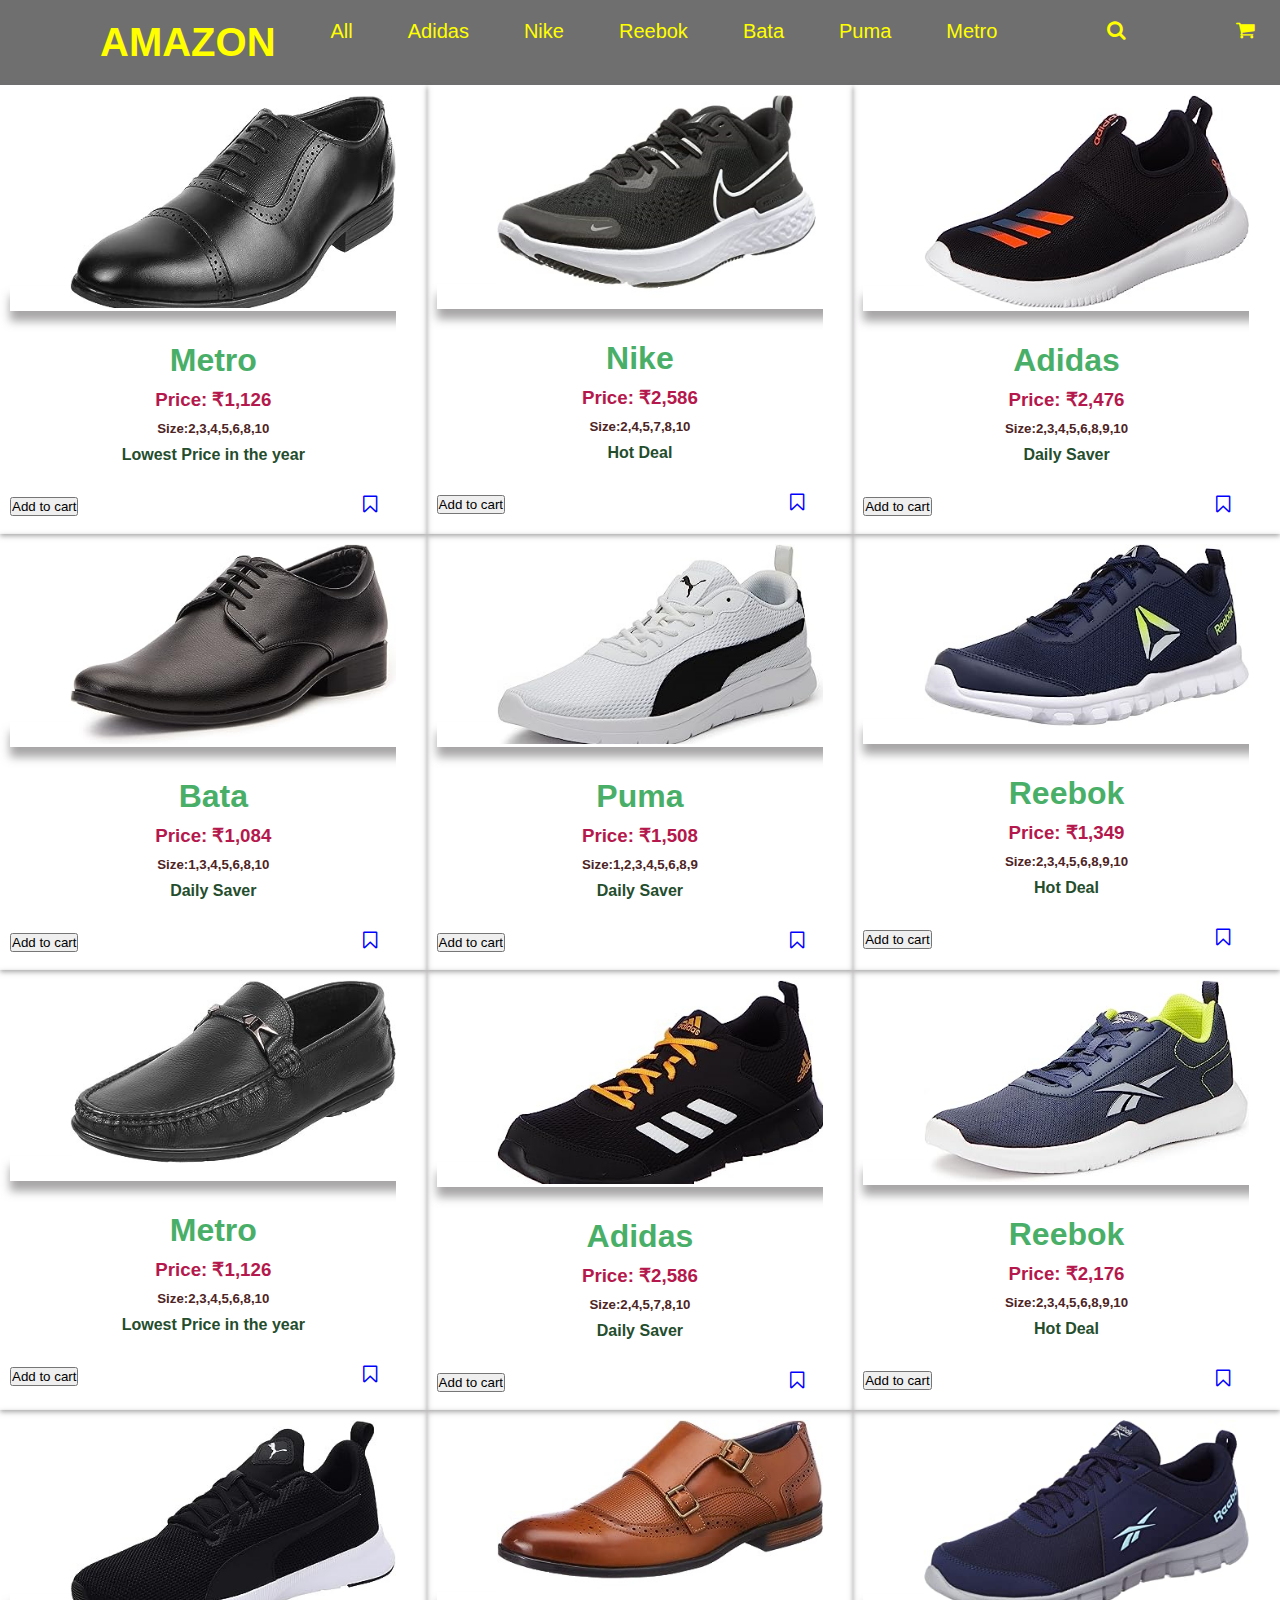
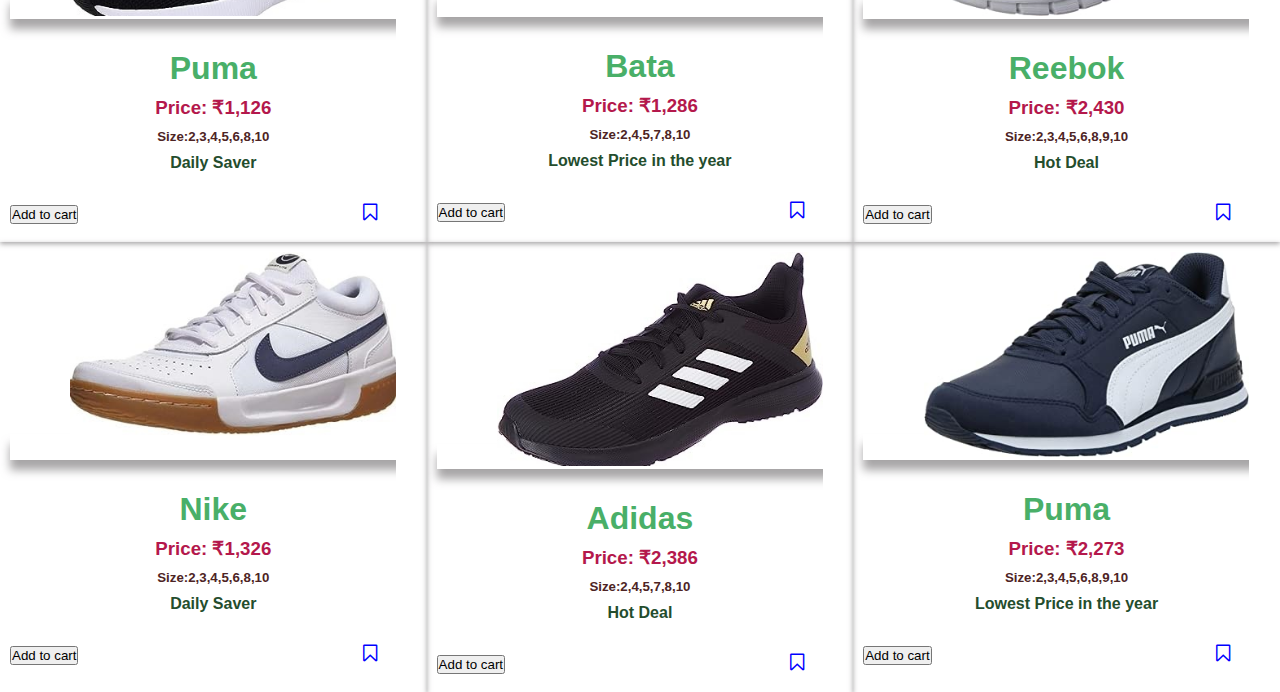
<file: Card section/index.html>
<!DocType html>
<html lang="en">
	<head>
		<meta charset="UTF-8">
		<meta name="viewport" content="width=device-width initial-scale=1.0">
			<title>Shoe Collection</title>
			<link rel="stylesheet" href="style.css">
			<link rel="stylesheet" href="media.css">
            <link rel="stylesheet" href="https://cdnjs.cloudflare.com/ajax/libs/font-awesome/4.7.0/css/font-awesome.min.css">
			
	</head>
	
		<body>
			
			<section id="head-secction"></section>
			<section id="card-section"></section>
			
            <script src="main.js"></script>
		</body>
</html>
</file>
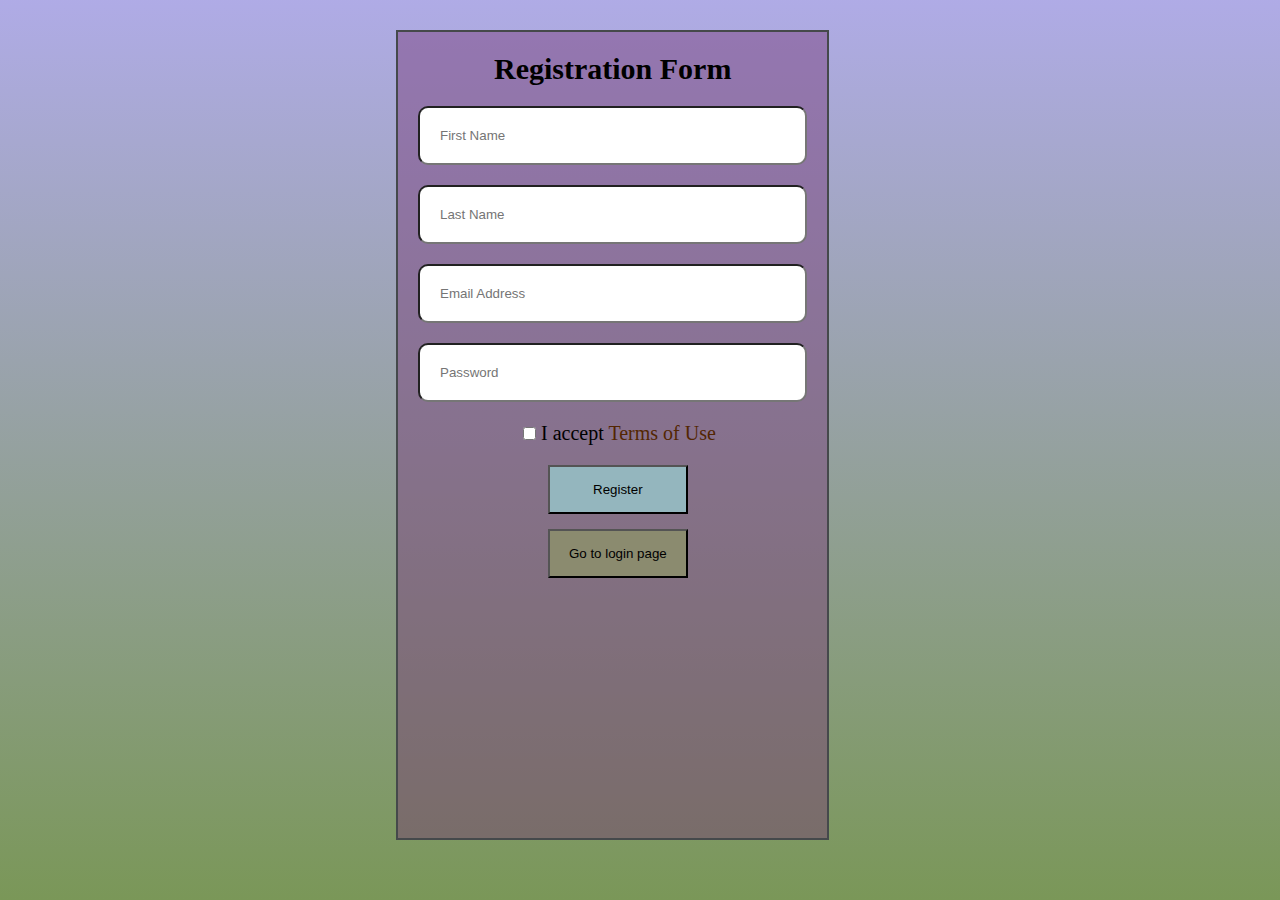
<file: RegistrationForm/index.html>
<!DocType html>
<html lang="en">
	<head>
        <meta charset="UTF-8">
        <meta http-equiv="X-UA-Compatible" content="IE=edge">
        <meta name="viewport" content="width=device-width, initial-scale=1.0">
            <title>RegistrationForm</title>
			<link rel="stylesheet" href="style.css">
			<link rel="stylesheet" href="media.css">
            <link rel="stylesheet" href="https://cdnjs.cloudflare.com/ajax/libs/font-awesome/4.7.0/css/font-awesome.min.css">

	</head>
			
	   

            <body>
                <section class="Registeration-form">
                    <div class="container">
                        <div class="row">

                            <form onsubmit=" return  validation()">
                                <div class="form">
                                    <h1>Registration Form</h1>

                                    <div class="type">
                                        <input id="firstname" type="text"placeholder="First Name"><br>
                                        <span id="content1"style="color:red;display: none;">Please Enter Your Name</span>
                                    </div>

                                    <div class="type">
                                        <input id="lastname" type="text"placeholder="Last Name"><br>
                                        <span id="content2"style="color:red;display: none;">Please Enter Your lastname</span>
                                    </div>

                                    <div class="type">
                                        <input id="email" type="text" placeholder="Email Address"><br>
                                        <span id="content3"style="color:red;display: none;">Please Enter Your Email</span>
                                    </div>
                                    
                                    <div class="type">
                                        <input id="password" type="password"placeholder="Password"><br>
                                        <span id="content4"style="color:red;display: none;">Please Enter the password</span>
                                        <span id ="content"style="color:red;display: none;"> Enter the 8 digit password</span>
                                    </div>
                
                                    <div class="terms"> 
                                        <input type="checkbox" id="checked" required> I accept <a href="">Terms of Use</a> 
                                    </div>

                                    <div class="btn">
                                        <button  type="submit" id="butn">Register</button>
                                    </div>
                                    
                                    <div class="butn">
                                        <button type="sumbit" id="goto">Go to login page</button>
                                    </div>
                                </div>
                                
                                
                            </form>
                        </div>
                    </div>
                </section>
                
            <script src="main.js"></script>
		</body>
        
</html>
</file>
<file: Card section/style.css>
*{
    margin: 0;
    padding: 0;
    box-sizing: border-box;
    font-family: Verdana, Geneva, Tahoma, sans-serif;
}

.container{
    width:80%;
    margin:auto;
}
.head-container{
    background-color: rgb(111, 111, 112);
    color:yellow;
    font-size: 20px;
}
.head-container div{
    display: flex;
    padding-left: 25px;
    padding-right: 30px;
    padding-top: 5px;
    padding-bottom: 5px;
}
.content-2{
    font-size: 30px;
}

h2{
    text-align: center;
    font-size: 30px;
    padding-bottom:10px;
}
.card-card{
    box-shadow:  0 10px 10px rgba(109, 105, 107, 0.6) ;
   /* border:1px solid rgb(156, 161, 160);*/
    padding-left:5%;
    padding-top: 2%;
}

.card-row{
    display:flex;
    flex-wrap:wrap;
}

.card-col{
    width:33.33%;
    padding:10px;
    padding: 20px;
    box-shadow:  0 2px 5px rgba(109, 105, 107, 0.6) ;
    /*border: 1px solid rgb(126, 124, 124);
}*/
}

img{
    width:90%;
    padding-left:40px;    
}
/*.card-section h1:hover {display:block;}*/

.card-col h1{
    text-align: center;
    padding-top:30px;
    color: rgb(73, 175, 104);
}
.card-col h3{
    text-align: center;
    padding-top:10px ;
    color: rgb(180, 24, 76);
}
.card-col h4{
    text-align: center;
    padding-top:10px ;
    color: rgb(36, 77, 45);
}
.card-col h5{
    text-align: center;
    padding-top:10px ;
    color: rgb(77, 36, 36);
}

.card-col c{
    font-size: 20px;
    padding-bottom: 10px;
    padding-left: 70%;
    padding-top: 30px;
    color: blue;
}
.card-col i{
    font-size: 22px;
    padding-bottom: 10px;
    padding-top: 30px;
    
}
</file>
<file: Card section/media.css>
@media(max-width:320px){
    .card-row{
        flex-wrap: no wrap;
    }
    .card-col{
        width:100%;
        height: 50vh;
        padding:10px;
    }
    
}

@media(max-width:960px){
    .card-row{
        flex-wrap:no wrap;
    }
    .head-container{
        width: 100%;
    }
    .card-col{
        width:100%;
        padding:10px;
    }
}

@media(min-width:1000px){
    .card-row{
        display:flex;
        flex-wrap:wrap;
    }
    .card-col{
        width:33.33%;
        padding:10px;
    }
}
</file>
<file: RegistrationForm/style.css>
*{
    margin:0;
    padding:0;
    box-sizing:border-box;
    }

    .Registeration-form{ 
        background-image: linear-gradient(#4339c46c,#7a9758);
        height: 100vh;
    }
   
    .container{
        width:85%;
        margin: auto;
        padding-top: 30px;
        padding-left: 300px;
        padding-bottom:0px;
    }
    .form{
        width:55%;
        height:90vh;
        border:2px solid rgb(69, 73, 75);
        background-color:rgba(116, 52, 116, 0.438);
        
    }
    .type input{
        width:100%;
        padding: 20px ;
        border-radius: 10px;

    }
    .type{
        padding-bottom: 20px;
        padding-left: 20px;
        padding-right: 20px;
    }
    h1{
       font-size:30px;
        text-align:center;
        padding: 20px;
    }
    

    .terms input{
        font-size:20px;
        text-align:center;
        padding: 20px;
    }
    .terms{
        padding-left:125px;
        font-size: 20px;
        padding-bottom: 20px;
    }
    .btn button{
        padding: 15px;
        width:50%;
        background-color: rgb(148, 182, 190);
    }
    .btn{
        padding-left: 150px;
        padding-bottom: 15px;
    }
    a{
        color:rgb(83, 38, 2);
        text-decoration: none;
    }
    .butn button{
        padding: 15px;
        width:50%;
        background-color: rgb(139, 139, 111);
    }
    .butn{
        padding-left: 150px;
        padding-bottom: 15px;
    }
</file>
<file: RegistrationForm/media.css>
@media(max-width:768px){
    .Container {
        width: 100%;
        margin: 0 auto;
    }
    .row{
        width: 100%;
    }
    .reg-form{
        width:100%;
    }
}

@media(min-width:767px){
    .Container{
        width: 80%;
        margin: 0 auto;
    }
    .reg-form{
        width:90%;
        height:80vh;
    }
}

@media(min-width:992px){
    .Container{
        width: 70%;
        margin: 0 auto;  
        
    }
    .reg-form{
        width:50%;
        height:105vh;
    }
}
</file>
